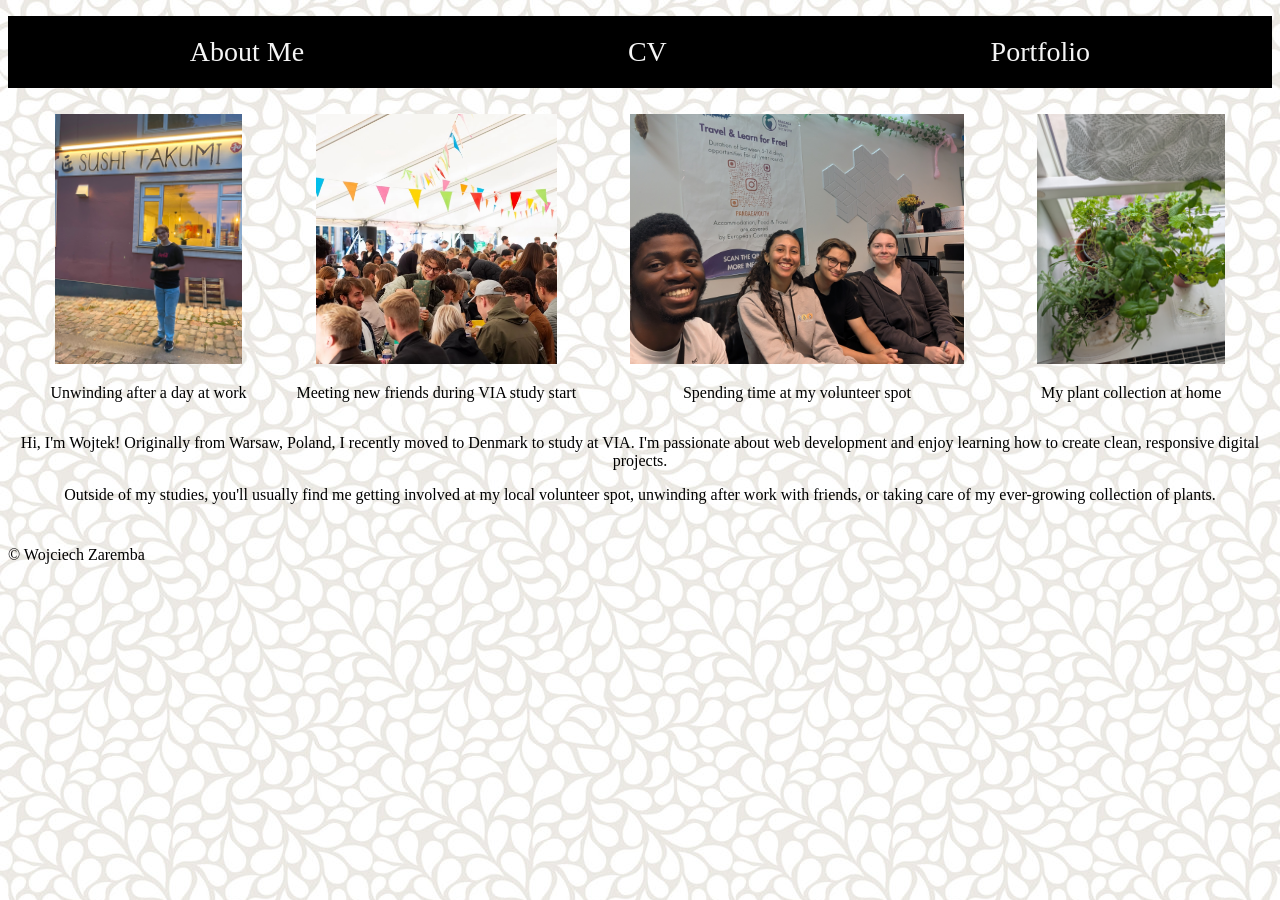
<file: index.html>
<!DOCTYPE html>
<html lang="en">

<head>
    <meta charset="utf-8">
    <!-- ensure proper scaling on mobile -->
    <meta name="viewport" content="width=device-width, initial-scale=1.0">
    <title> about me </title>
    <!-- external style sheets for the page and header and footer element-->
    <link href="css/about-me-style.css" type="text/css" rel="stylesheet" />
    <link href="css/header.css" type="text/css" rel="stylesheet" />
</head>
<body>
    <!-- navbar across all pages -->
    <nav class="navbar">
        <ul>
            <li><a href="index.html" >About Me</a></li>
            <li><a href="cv.html">CV</a></li>
            <li><a href="portfolio.html">Portfolio</a></li>
        </ul>
    </nav>
    <!-- main container for page content -->
    <div id="about-main">
        <!-- photo + paragraph elements -->
        <div>
            <img class="photo" src="images/zdj-aboutme-1.jpg" alt="Wojtek in front of workplace" title="after work">
            <p>Unwinding after a day at work</p>
        </div>
        <div>
            <img class="photo" src="images/zdj-aboutme-2.jpg" alt="via breakfast" title="via breakfast">
            <p>Meeting new friends during VIA study start</p>
        </div>
        <div>
            <img class="photo" src="images/zdj-aboutme-3.jpg" alt="wojtek and friends in volunteer hq" title="photo of volunteers">
            <p>Spending time at my volunteer spot</p>
        </div>
        <div>
            <img class="photo" src="images/zdj-aboutme-4.jpg" alt="my plants" title="my plants">
            <p>My plant collection at home</p>
        </div>
        <!-- main paragraph in a separate div for easier styling -->
        <div id="main-paragraph">
        <p>Hi, I'm Wojtek! Originally from Warsaw, Poland, I recently moved to Denmark to study at VIA. I'm passionate about web development and enjoy learning how to create clean, responsive digital projects.</p>            
        <!-- additional content shown conditionally -->
        <p id="long-paragraph">Outside of my studies, you'll usually find me getting involved at my local volunteer spot, unwinding after work with friends, or taking care of my ever-growing collection of plants.</p>
        </div>        
    </div>
    <!-- footer consistent across all pages -->
    <div id="feetDiv">
        <p id="feet">&copy; Wojciech Zaremba</p>
    </div>
    
</body>
</html>
</file>
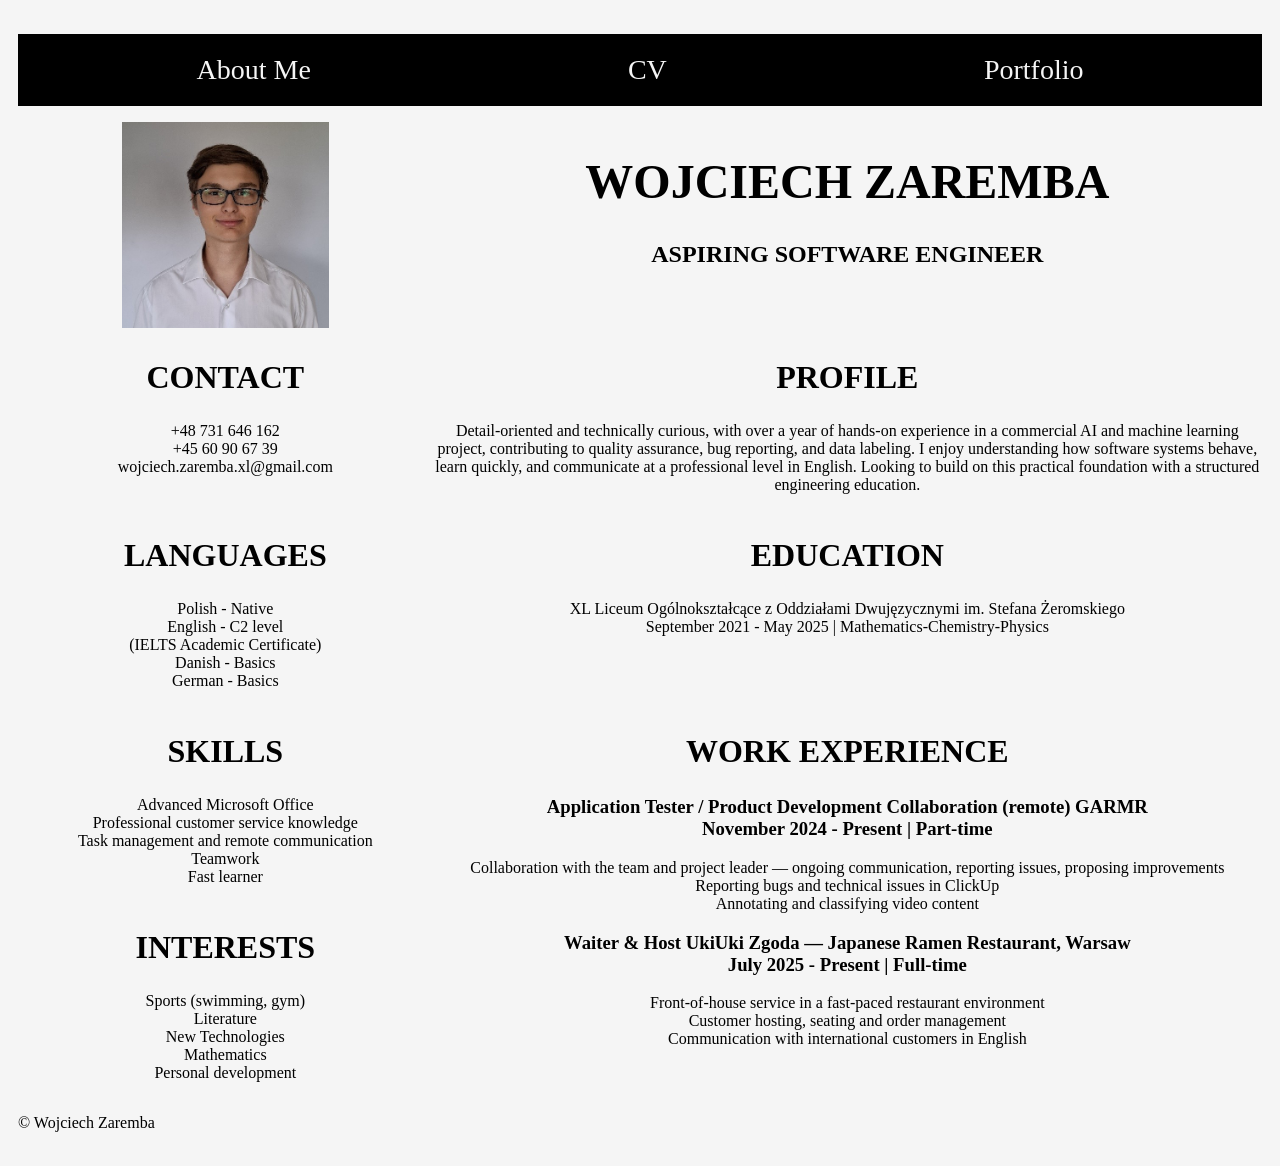
<file: cv.html>
<!DOCTYPE html>
<html lang="en">

<head>
    <meta charset="utf-8">
    <!-- ensure proper scaling on mobile -->
    <meta name="viewport" content="width=device-width, initial-scale=1.0">
    <title> cv </title>
    <!-- external style sheets for the page and header and footer element-->
    <link href="css/header.css" type="text/css" rel="stylesheet" />
    <link href="css/cv-styls.css" type="text/css" rel="stylesheet" />
</head>

<body>
    <!-- navbar across all pages -->
    <nav class="navbar" id="navcv">
        <ul>
            <li><a href="index.html">About Me</a></li>
            <li><a href="cv.html">CV</a></li>
            <li><a href="portfolio.html">Portfolio</a></li>
        </ul>
    </nav>
    <!-- cv specific navigation, hidden unless width<=375 -->
    <div id="go-to">
        <ul>
            <li><a href="#title">title</a></li>
            <li><a href="#contact">contact</a></li>
            <li><a href="#profile">profile</a> </li>
            <li><a href="#languages">languages</a> </li>
            <li><a href="#ed">education</a> </li>
            <li><a href="#skills">skills</a> </li>
            <li><a href="#work-exp">work experience</a> </li>
            <li><a href="#interests">interests</a></li>
        </ul>
    </div>
    <!-- main container for cv content , contains different sections and a photo -->
    <div id="container-cv">
        <div><img id="cv-photo" src="images/zdj-cv.jpg" alt="wojteak headshot" title="Wojciech"></div>
        <div id="title">
            <h1>WOJCIECH ZAREMBA</h1>
            <h2>ASPIRING SOFTWARE ENGINEER </h2>
        </div>
        <div id="contact">
            <h2>CONTACT</h2>
            <p>+48 731 646 162 <br>
                +45 60 90 67 39 <br>
                wojciech.zaremba.xl@gmail.com
            </p>
        </div>
        <div id="profile">
            <h2>PROFILE</h2>
            <p>
                Detail-oriented and technically curious, with over a year of hands-on experience in a commercial AI and
                machine learning project, contributing to quality assurance, bug reporting, and data labeling. I enjoy
                understanding how software systems behave, learn quickly, and communicate at a professional level in
                English. Looking to build on this practical foundation with a structured engineering education.
            </p>
        </div>
        <div id="languages">
            <h2>LANGUAGES</h2>
            <ul class="list-cv">
                <li>Polish - Native</li>
                <li>English - C2 level <br>
                    (IELTS Academic Certificate)
                </li>
                <li>Danish - Basics</li>
                <li>German - Basics</li>
            </ul>
        </div>
        <div id="ed">
            <h2>EDUCATION</h2>
            <p> XL Liceum Ogólnokształcące z Oddziałami Dwujęzycznymi im. Stefana Żeromskiego <br>
                September 2021 - May 2025 | Mathematics-Chemistry-Physics
            </p>
        </div>
        <div id="skills">
            <h2>SKILLS</h2>
            <ul class="list-cv">
                <li>Advanced Microsoft Office </li>
                <li>Professional customer service knowledge</li>
                <li>Task management and remote communication</li>
                <li>Teamwork</li>
                <li>Fast learner</li>
            </ul>
        </div>
        <div id="work-exp">
            <h2>WORK EXPERIENCE</h2>
            <h3>Application Tester / Product Development Collaboration (remote) GARMR<br>
                November 2024 - Present | Part-time<br>
            </h3>
            <ul class="list-cv">
                <li>Collaboration with the team and project leader — ongoing communication, reporting issues, proposing
                    improvements</li>
                <li>Reporting bugs and technical issues in ClickUp</li>
                <li>Annotating and classifying video content</li>
            </ul>
            <h3>
                Waiter & Host UkiUki Zgoda — Japanese Ramen Restaurant, Warsaw <br>
                July 2025 - Present | Full-time
            </h3>
            <ul class="list-cv">
                <li>Front-of-house service in a fast-paced restaurant environment</li>
                <li>Customer hosting, seating and order management</li>
                <li>Communication with international customers in English</li>
            </ul>
        </div>
        <div id="interests">
            <h2>INTERESTS</h2>
            <ul class="list-cv">
                <li>Sports (swimming, gym)</li>
                <li>Literature</li>
                <li>New Technologies</li>
                <li>Mathematics</li>
                <li>Personal development</li>
            </ul>
        </div>
    </div>
    <!-- universal footer -->
    <div id="feetDiv">
        <p id="feet">&copy; Wojciech Zaremba</p>
    </div>
</body>

</html>
</file>
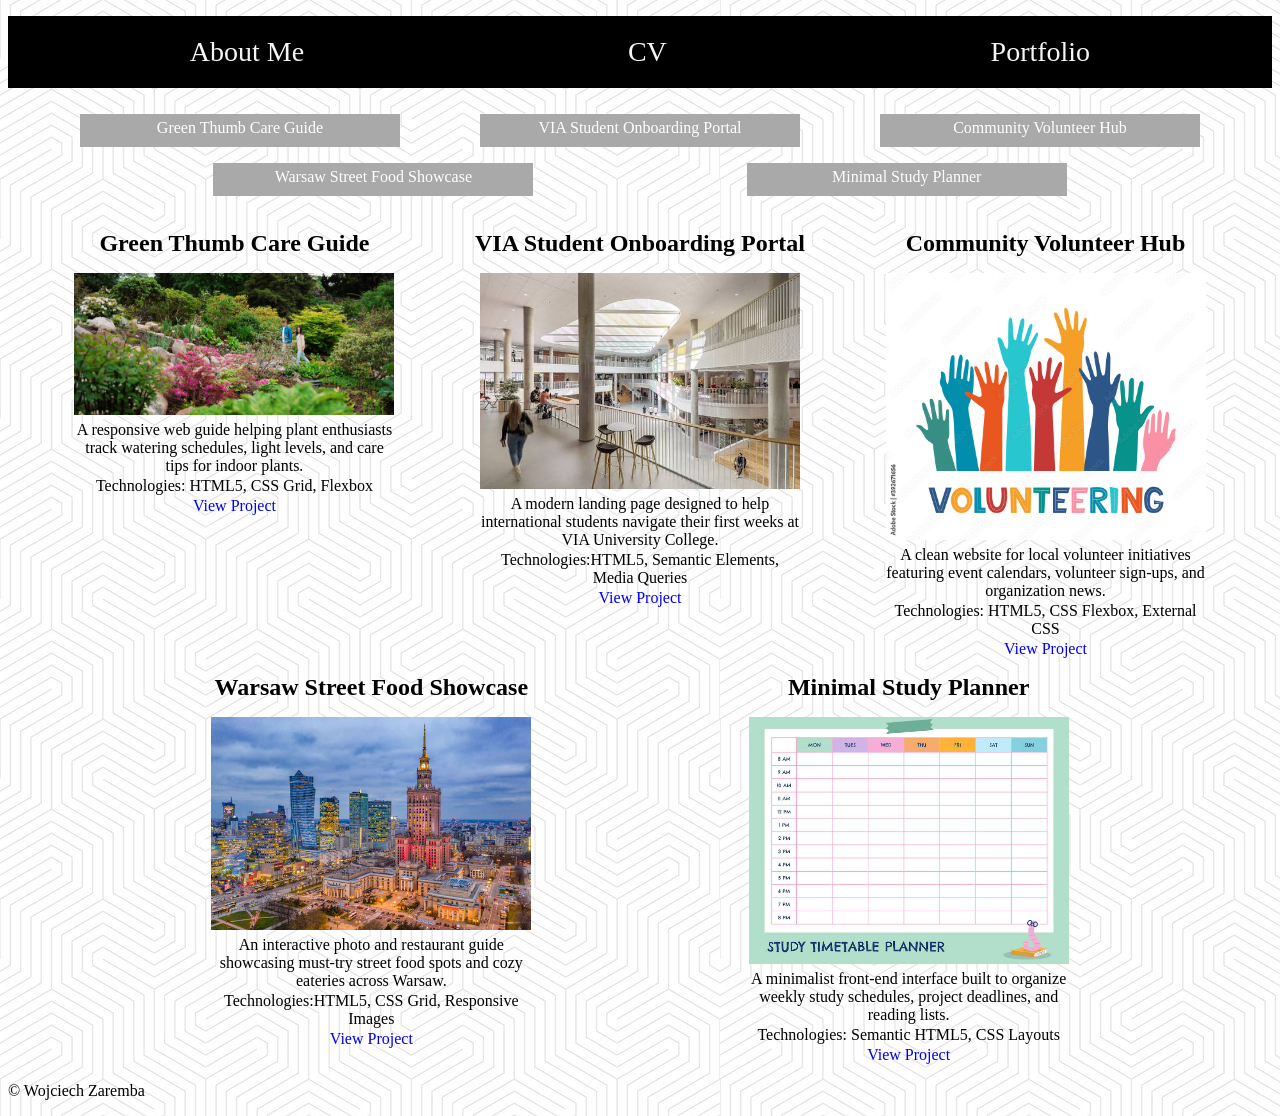
<file: portfolio.html>
<!DOCTYPE html>
<html lang="en">

<head>
    <meta charset="utf-8">
    <!-- ensure proper scaling on mobile -->
    <meta name="viewport" content="width=device-width, initial-scale=1.0">
    <title> portfolio </title>
    <!-- external style sheets for the page and header and footer element-->
    <link href="css/header.css" type="text/css" rel="stylesheet" />
    <link href="css/portfolio-styles.css" type="text/css" rel="stylesheet" />
</head>

<body>
    <!-- navbar across all pages -->
    <nav class="navbar">
        <ul>
            <li><a href="index.html">About Me</a></li>
            <li><a href="cv.html">CV</a></li>
            <li><a href="portfolio.html">Portfolio</a></li>
        </ul>
    </nav>
    <!-- jump-to buttons for all projects-->
    <div id="go-to-port">
        <ul>
            <li><a href="#pro1">Green Thumb Care Guide</a></li>
            <li><a href="#pro2">VIA Student Onboarding Portal</a></li>
            <li><a href="#pro3">Community Volunteer Hub</a> </li>
            <li id="idpro4"><a href="#pro4">Warsaw Street Food Showcase</a> </li>
            <li id="idpro5"><a href="#pro5">Minimal Study Planner</a> </li>
        </ul>
    </div>
    <!-- main portfolio container for easier styling using flex/grid-->
    <div id="container-port1">
        <div id="pro1">
            <h1>Green Thumb Care Guide</h1>
            <img class="photo-port" src="images/port-pro1.jpg" title="plants" alt="picture of botanic garden">
            <p class="description">A responsive web guide helping plant enthusiasts track watering schedules, light
                levels, and care tips for indoor plants.</p>
            <!--each porject containes a short and full description, visible depending on screen width-->
            <p class="shortDesc">A responsive web guide for watering schedules, light needs, and care routines.</p>
            <p class="tech-stack">Technologies: HTML5, CSS Grid, Flexbox</p>
            <a class="project-link" href="https://en.wikipedia.org/wiki/Placeholder" target="_blank">View Project</a>
        </div>
        <div id="pro2">
            <h1>VIA Student Onboarding Portal</h1>
            <img class="photo-port" src="images/port-pro2.jpg" alt="VIA student portal layout">
            <p class="description">A modern landing page designed to help international students navigate their first
                weeks at VIA University College.</p>
            <p class="shortDesc">A modern landing page helping new international students navigate campus life.</p>
            <p class="tech-stack">Technologies:HTML5, Semantic Elements, Media Queries</p>
            <a class="project-link" href="https://en.wikipedia.org/wiki/Placeholder" target="_blank">View Project</a>
        </div>
        <div id="pro3">
            <h1>Community Volunteer Hub</h1>
            <img class="photo-port" src="images/port-pro3.jpg" alt="Volunteer organization website preview">
            <p class="description">A clean website for local volunteer initiatives featuring event calendars, volunteer
                sign-ups, and organization news.</p>
            <p class="shortDesc">A clean website featuring local service events, sign-ups, and initiative updates.</p>
            <p class="tech-stack">Technologies: HTML5, CSS Flexbox, External CSS</p>
            <a class="project-link" href="https://en.wikipedia.org/wiki/Placeholder" target="_blank">View Project</a>
        </div>
        <div id="pro4">
            <h1>Warsaw Street Food Showcase</h1>
            <img class="photo-port" src="images/port-pro4.jpg" alt="Food guide website layout">
            <p class="description">An interactive photo and restaurant guide showcasing must-try street food spots and
                cozy eateries across Warsaw.</p>
            <p class="shortDesc">An interactive culinary directory mapping top street food spots and cozy eateries.</p>
            <p class="tech-stack">Technologies:HTML5, CSS Grid, Responsive Images</p>
            <a class="project-link" href="https://en.wikipedia.org/wiki/Placeholder" target="_blank">View Project</a>
        </div>
        <div id="pro5">
            <h1>Minimal Study Planner</h1>
            <img class="photo-port" src="images/port-pro5.jpg" alt="Study planner interface design">
            <p class="description">A minimalist front-end interface built to organize weekly study schedules, project
                deadlines, and reading lists.</p>
            <p class="shortDesc">A clean front-end tool organizing weekly study schedules, deadlines, and reading lists.
            </p>
            <p class="tech-stack">Technologies: Semantic HTML5, CSS Layouts</p>
            <a class="project-link" href="https://en.wikipedia.org/wiki/Placeholder" target="_blank">View Project</a>
        </div>
    </div>
    <!-- universal footer -->
    <div id="feetDiv">
        <p id="feet">&copy; Wojciech Zaremba</p>
    </div>
</body>

</html>
</file>
<file: css/about-me-style.css>
body {
    background-image: url(../images/background-about.jpg);
}
/* default layout with 4 columns and text at the bottom */
#about-main {
    display: grid;
    grid-template-columns: auto auto auto auto;
    grid-template-rows: auto auto;

    padding: 10px;
    text-align: center;
}
/* aligning paragraph in the grid */
#main-paragraph {
    grid-column-start: 1;
    grid-column-end: 5;
}
/* setting max photo size to prevent unwanted behavior at higher pixel widths */
.photo {
    height: 250px;
    width: auto;
}
/* tablet view, switching to a 2 column grid display, and placing main paragraph on top */
@media screen and (max-width: 1024px) and (min-width: 769px) {   
    #about-main {
        display: grid;
        grid-template-columns: auto auto;
        grid-template-rows: auto auto auto;
    }
    #main-paragraph {
        order: -1;
        grid-column-start: 1;
        grid-column-end: 3;    
    }
    .photo {
        width: 335px;
        height: auto;
}
}
/* switching to 1 column view to allow easier mobile viewing, main paragraph still moved to the top */     
@media screen and (max-width: 768px) {
    #about-main {
        display: grid;
        grid-template-columns: auto;
        grid-template-rows: auto auto auto auto auto;
    }
    #main-paragraph {
        order: -1;
        grid-column-start: 1;
        grid-column-end: 2;    
    }
    .photo {
        width: calc(70% - 20px);
        height: auto;
    }
}
/* auto adjusting images to max size in one column, and removing some text from main paragraph to reduce amount of content */    
@media screen and (max-width: 375px) {
    #long-paragraph {
        display: none;
    }
    .photo {
        width: calc(100% - 40px);
    }
}
</file>
<file: css/header.css>
/*creating flexbox in navbar for easier adjustment*/
.navbar ul {
    display: flex;
    flex-wrap: wrap;
    justify-content: space-around;
    background-color: black;
    padding: 20px;
}
.navbar li {
    list-style-type: none;
    font-size: 175%;
}
.navbar a {
    text-decoration: none;
    color:whitesmoke ;
}
/*adding hbover effects*/
.navbar a:hover {
    color: skyblue;
}
/* adjusting navbar look on smaller devices*/
@media screen and (max-width: 768px) {
    .navbar ul {
        flex-direction: column;
    }
}
/* setting footer in bottom left always*/
#feetDiv {
    position: static;
}
</file>
<file: css/cv-styls.css>
body {
    padding: 10px;
    background-color: whitesmoke;
}
/* setting up grid for big screens */
#container-cv {
    display: grid;
    grid-template-columns: 1fr 2fr;
    grid-template-rows: auto auto auto auto auto;
    text-align: center;
    justify-items: center;
}
/*adjusting how unordered lists work inside the cv */
.list-cv {
    list-style: none;
    padding: 0;
}
/*adjusting photo*/
#cv-photo {
    width: 50%;
    height: auto;
}
/*reserving more space for work experience section*/
#work-exp {
    grid-row-start: 4;
    grid-row-end: 6;
    grid-column-start: 2;
}
/*hiding navigation panel until screen is small enough*/
#go-to {
    display: none;
}
/*adjusting font size for headers used as titles for sections*/
h2 {
    font-size: 2rem;
}
/*creating grid for navigation section, adding visual effects*/
#go-to ul {
    display:grid;
    grid-template-columns: auto;
    background-color:whitesmoke ;
    padding: 10px;
    justify-content: left;
    row-gap: 5px;
}
#go-to li {
    list-style: none;
    background-color: darkgray;
}
#go-to li:hover {
    background-color: azure;
}
#go-to li a {
    text-decoration: none;
    color: white;
    padding: 5px 15px 10px 15px;
    display: block;
}
#go-to li:hover a{
    color: black;
}
/*manually adjusting title font sizes*/
#title h1 {
    font-size: 300%;
}
#title h2{
    font-size: 150%;
}
/*switching to a 50 50 divide for cv elements under 1024px*/
@media screen and (min-width: 769px)and (max-width: 1024px) {
    #container-cv {
        grid-template-columns: 1fr 1fr;
    }
}
/* switching to a single column layout, adjusting photo size and repositioning the work experience section*/
@media screen and (max-width: 768px) {
    #container-cv {
        grid-template-columns: auto;
        grid-template-rows: repeat(10, auto);
    }
    #work-exp {
    grid-row: 8 / 9;
    grid-column: 1 / 2;
}
    #cv-photo{
        width: calc(100% - 20px);
        max-width: 342px;
    }
}
/* adding navigation buttons and improving readability */
@media screen and (max-width: 375px) {
    body {
        font-size: 75%;
    }
    #go-to {
        display: block;
    }
}
</file>
<file: css/portfolio-styles.css>
body {
    background-image: url(../images/background-port.jpg);
}
/*adjusting header size*/
h1 {
    font-size: 150%;
}
/*link to project pages styling*/
.project-link {
    text-decoration: none;
}
.project-link:visited {
    color:gray;
}
.project-link:hover {
    color:slateblue;
}
/*creating main flexbox for positioning content*/
#container-port1 {
    display:flex;
    flex-direction: row;
    flex-wrap: wrap;
    justify-content: space-evenly;
    padding: 2px;
    text-align: center;
    column-gap: 16px;
}
#container-port1 p{
    max-width:320px;
    box-sizing: border-box;
    margin: 2px auto;
}
/*creating a flexbox for the jump to buttons so their position reflects project layout underneath*/
#go-to-port ul {
    display:flex;
    gap:  16px;
    flex-wrap: wrap;
    flex-direction: row;
    margin: 6px;
    padding: 10px 2px;
    justify-content: space-evenly;
    list-style: none;
}
#go-to-port li {
    width:320px;
    background-color: transparent;
    justify-content: center;
    text-align: center;
}
#go-to-port li a:hover {
    background-color: azure;
    color:black;
}
#go-to-port li a {
    display: block;
    text-decoration: none;
    color: white;
    padding: 5px 15px 10px 15px;
    background-color: darkgrey;
}
/*setting constant size on images to allow flex-wrap instead of stretching*/
.photo-port {
    width: 320px;
}
/*making shorter descriptions hidden on big screens*/
.shortDesc {
    display: none;
}
/*switching to grid for a more controlled layout on smaller device*/
@media screen and (min-width:769px) and (max-width: 1024px) {
    #go-to-port ul {
        display: grid;
        grid-template-columns: auto auto;
        grid-template-rows: auto auto auto;
        row-gap: 10px;
        justify-content: space-evenly;
    }
    #container-port1 {
        display: grid;
        grid-template-columns: auto auto;
        grid-template-rows: repeat(3, auto);        
    }
    #idpro5 {
        grid-column: 1/3;
        text-align: center;
        justify-self: center;
    }
    #pro5 {
        grid-column: 1/3;
        text-align: center;
        justify-self: center;
    }
}
/*adjusting grid to look better on small devices as a single column*/
@media screen and (max-width: 768px) {
    #go-to-port ul {
        width:auto;
        display: grid;
        grid-template-columns: auto;
        grid-template-rows: repeat(5, auto);
        justify-content: center;
    }

    #container-port1 {
        display: grid;
        grid-template-columns: 1fr;
        grid-template-rows: repeat(5, auto);    
        text-align: center;    
    }
    #idpro5 {
        grid-column: 1/2;
    }
    #pro5 {
        grid-column: 1/2;
    }
    .photo-port {
        width: calc(80% - 50px);
    }
    #container-port1 p {
        max-width: calc(80% - 50px);
    }
}
/*adjusting descriptions for a more readable experience on tiny devices*/
@media screen and (max-width: 375px) {
.description {
    display: none;
}
.shortDesc {
    display: block;
    font-weight: bold;
    color:darkslategrey
}
.photo-port {
        width: calc(80% - 50px);
    }
}
</file>
